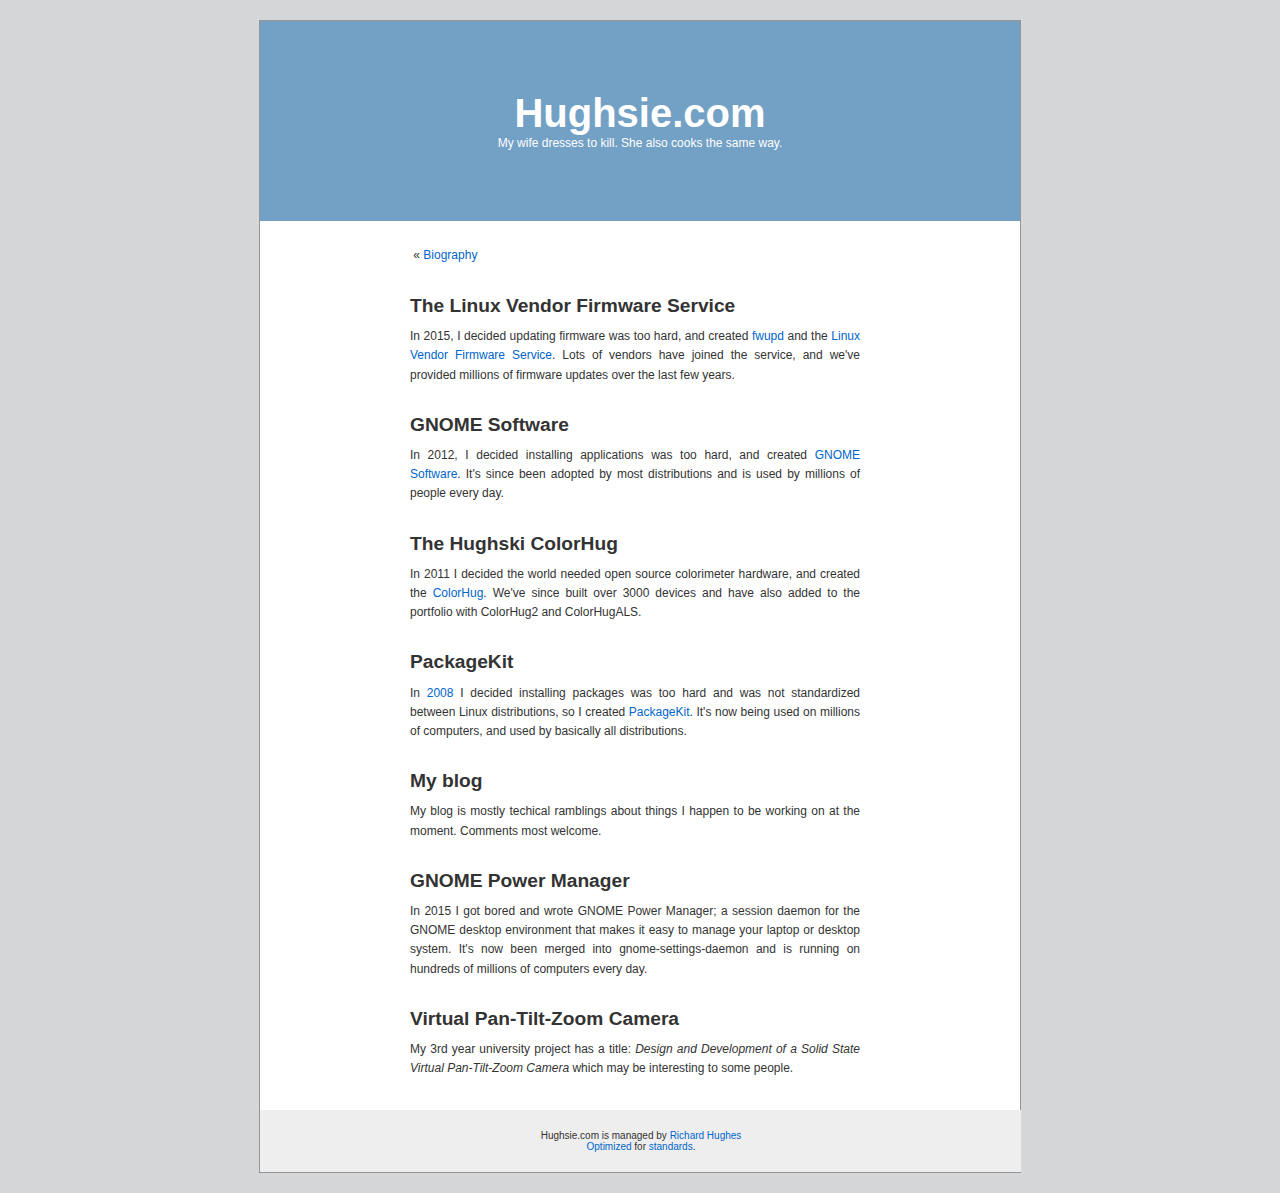
<file: index.html>
<!DOCTYPE html PUBLIC "-//W3C//DTD XHTML 1.0 Transitional//EN" "http://www.w3.org/TR/xhtml1/DTD/xhtml1-transitional.dtd">
<html xmlns="http://www.w3.org/1999/xhtml">
<head>
<meta http-equiv="Content-Type" content="text/html; charset=UTF-8" />
<meta name="keywords" content="hughsie Richard Hughes linux" />
<meta name="description" content="Homepage of Richard Hughes" />
<meta name="author" content="Richard Hughes" />
<title>Hughsie.com  &raquo; website of Richard Hughes</title>
<link rel="stylesheet" href="style.css" type="text/css" media="screen" />
</head>
<body>
<div id="page">
<div id="header">
 <div id="headerimg">
  <h1><a href="http://www.hughsie.com/">Hughsie.com</a></h1>
  <div class="description">My wife dresses to kill. She also cooks the same way.</div>
 </div>
</div>
<hr />
 <div id="content" class="widecolumn">
  <div class="navigation">
   <div class="alignleft">&nbsp;&laquo; <a href="biography.html">Biography</a></div>
   <div class="alignright"></div>
  </div>
  <div class="post">
   <h2><a href="https://fwupd.org/">The Linux Vendor Firmware Service</a></h2>
   <div class="entrytext">
    <p>
     In 2015, I decided updating firmware was too hard, and created
     <a href="https://github.com/fwupd/fwupd">fwupd</a> and the
     <a href="https://fwupd.org/">Linux Vendor Firmware Service</a>.
     Lots of vendors have joined the service, and we've provided millions of
     firmware updates over the last few years.
    </p>
   </div>
  </div><!-- end post -->
  <div class="post">
   <h2><a href="https://wiki.gnome.org/Apps/Software">GNOME Software</a></h2>
   <div class="entrytext">
    <p>
     In 2012, I decided installing applications was too hard, and created
     <a href="https://wiki.gnome.org/Apps/Software">GNOME Software</a>.
     It's since been adopted by most distributions and is used by millions
     of people every day.
    </p>
   </div>
  </div><!-- end post -->
  <div class="post">
   <h2><a href="http://www.hughski.com">The Hughski ColorHug</a></h2>
   <div class="entrytext">
    <p>
     In 2011 I decided the world needed open source colorimeter hardware,
     and created the <a href="http://www.hughski.com">ColorHug</a>.
     We've since built over 3000 devices and have also added to the portfolio
     with ColorHug2 and ColorHugALS.
    </p>
   </div>
  </div><!-- end post -->
  <div class="post">
   <h2><a href="public/introduction-to-packagekit.pdf">PackageKit</a></h2>
   <div class="entrytext">
    <p>
     In <a href="http://www.fosdem.org/2008/">2008</a> I decided installing
     packages was too hard and was not standardized between Linux distributions,
     so I created <a href="http://www.packagekit.org/">PackageKit</a>.
     It's now being used on millions of computers, and used by basically all
     distributions.
    </p>
   </div>
  </div><!-- end post -->
  <div class="post">
   <h2><a href="http://blogs.gnome.org/hughsie/">My blog</a></h2>
   <div class="entrytext">
    <p>
     My blog is mostly techical ramblings about things I happen to be working on at the
     moment. Comments most welcome.
    </p>
   </div>
  </div><!-- end post -->
  <div class="post">
   <h2><a href="http://www.gnome.org/projects/gnome-power-manager/">GNOME Power Manager</a></h2>
   <div class="entrytext">
    <p>
     In 2015 I got bored and wrote GNOME Power Manager; a session daemon for
     the GNOME desktop environment that makes it easy to manage your laptop
     or desktop system.
     It's now been merged into gnome-settings-daemon and is running on
     hundreds of millions of computers every day.
    </p>
   </div>
  </div><!-- end post -->
  <div class="post">
   <h2><a href="public/main.pdf">Virtual Pan-Tilt-Zoom Camera</a></h2>
   <div class="entrytext">
    <p>
     My 3rd year university project has a title: <em>Design and Development of a Solid State Virtual
     Pan-Tilt-Zoom Camera</em> which may be interesting to some people.
    </p>
   </div>
  </div><!-- end post -->
 </div>
<hr />
<div id="footer">
 <p>
  Hughsie.com is managed by
  <a href="mailto:richard@hughsie.com">Richard Hughes</a><br/>
  <a href="http://validator.w3.org/check/referer">Optimized</a>
  for <a href="http://www.w3.org/">standards</a>.
 </p>
</div>
</div>
</html>
</file>
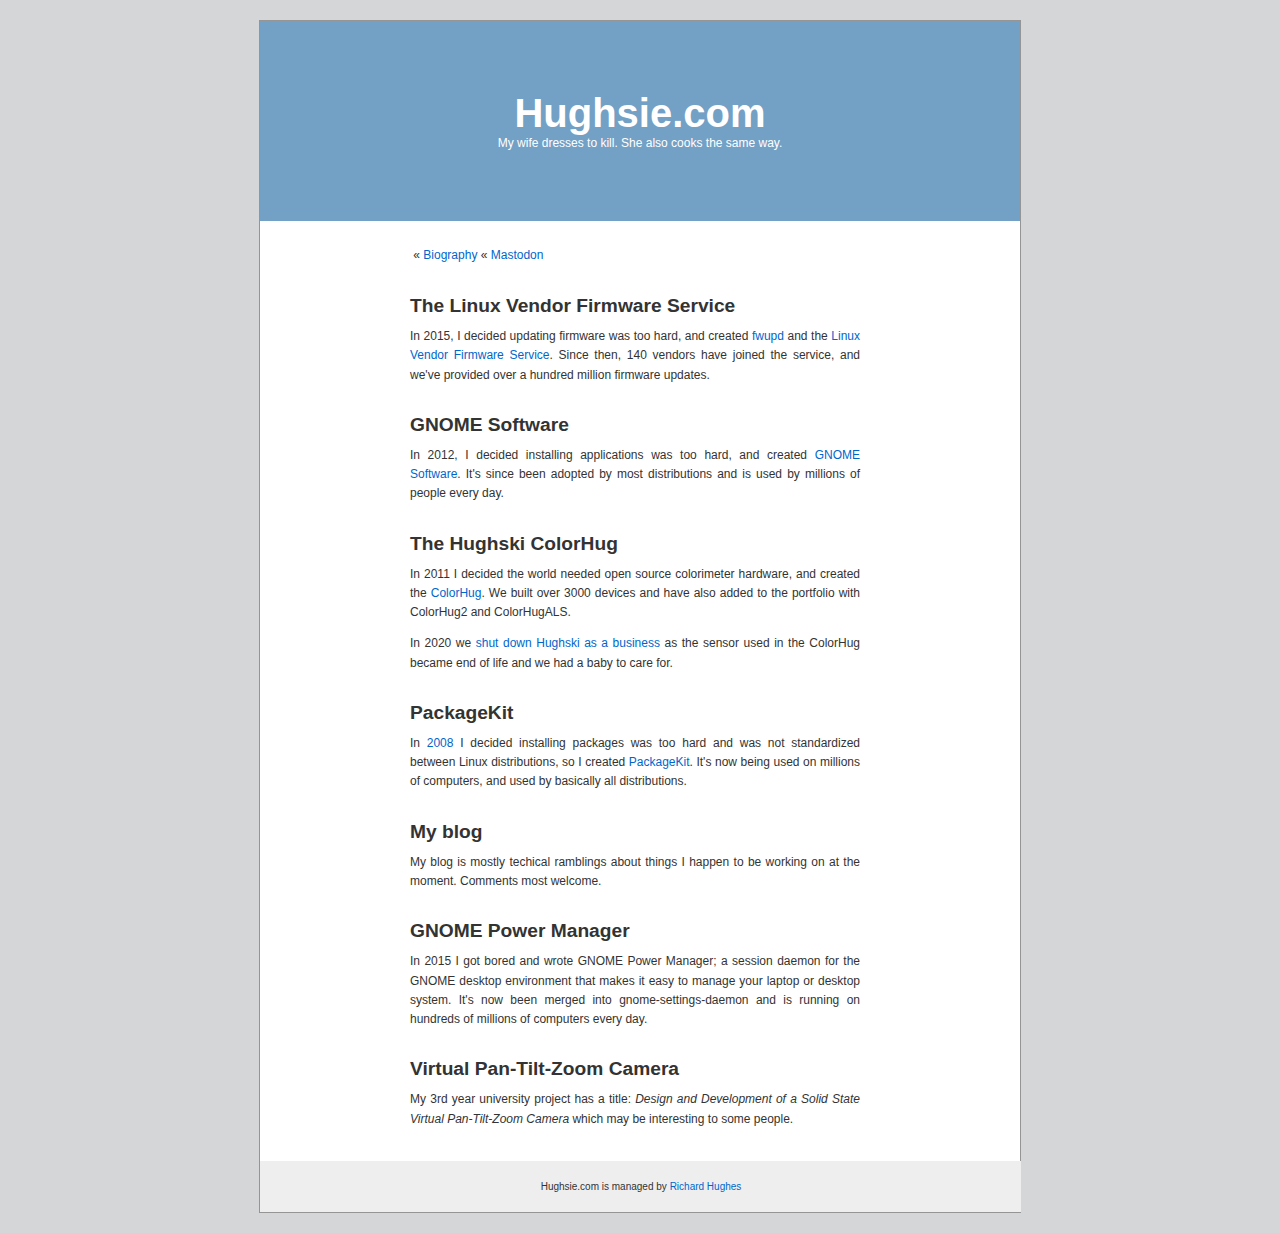
<file: public/index.html>
<!DOCTYPE html PUBLIC "-//W3C//DTD XHTML 1.0 Transitional//EN" "http://www.w3.org/TR/xhtml1/DTD/xhtml1-transitional.dtd">
<html xmlns="http://www.w3.org/1999/xhtml">
<head>
<meta http-equiv="Content-Type" content="text/html; charset=UTF-8" />
<meta name="keywords" content="hughsie Richard Hughes linux" />
<meta name="description" content="Homepage of Richard Hughes" />
<meta name="author" content="Richard Hughes" />
<title>Hughsie.com  &raquo; website of Richard Hughes</title>
<link rel="stylesheet" href="style.css" type="text/css" media="screen" />
</head>
<body>
<div id="page">
<div id="header">
 <div id="headerimg">
  <h1><a href="http://www.hughsie.com/">Hughsie.com</a></h1>
  <div class="description">My wife dresses to kill. She also cooks the same way.</div>
 </div>
</div>
<hr />
 <div id="content" class="widecolumn">
  <div class="navigation">
   <div class="alignleft">&nbsp;&laquo; <a href="biography.html">Biography</a></div>
   <div class="alignleft">&nbsp;&laquo; <a rel="me" href="https://mastodon.social/@hughsie">Mastodon</a></div>
   <div class="alignright"></div>
  </div>
  <div class="post">
   <h2><a href="https://fwupd.org/">The Linux Vendor Firmware Service</a></h2>
   <div class="entrytext">
    <p>
     In 2015, I decided updating firmware was too hard, and created
     <a href="https://github.com/fwupd/fwupd">fwupd</a> and the
     <a href="https://fwupd.org/">Linux Vendor Firmware Service</a>.
     Since then, 140 vendors have joined the service, and we've provided over a hundred million
     firmware updates.
    </p>
   </div>
  </div><!-- end post -->
  <div class="post">
   <h2><a href="https://wiki.gnome.org/Apps/Software">GNOME Software</a></h2>
   <div class="entrytext">
    <p>
     In 2012, I decided installing applications was too hard, and created
     <a href="https://wiki.gnome.org/Apps/Software">GNOME Software</a>.
     It's since been adopted by most distributions and is used by millions
     of people every day.
    </p>
   </div>
  </div><!-- end post -->
  <div class="post">
   <h2><a href="https://github.com/hughski">The Hughski ColorHug</a></h2>
   <div class="entrytext">
    <p>
     In 2011 I decided the world needed open source colorimeter hardware,
     and created the <a href="https://github.com/hughski">ColorHug</a>.
     We built over 3000 devices and have also added to the portfolio with ColorHug2 and ColorHugALS.
    </p>
    <p>
     In 2020 we <a href="https://groups.google.com/g/colorhug-users/c/ePp9HyUUvms">shut down
     Hughski as a business</a> as the sensor used in the ColorHug became end of life and we had a
     baby to care for.
    </p>
   </div>
  </div><!-- end post -->
  <div class="post">
   <h2><a href="public/introduction-to-packagekit.pdf">PackageKit</a></h2>
   <div class="entrytext">
    <p>
     In <a href="https://archive.fosdem.org/2008/">2008</a> I decided installing
     packages was too hard and was not standardized between Linux distributions,
     so I created <a href="https://packagekit.freedesktop.org/">PackageKit</a>.
     It's now being used on millions of computers, and used by basically all
     distributions.
    </p>
   </div>
  </div><!-- end post -->
  <div class="post">
   <h2><a href="http://blogs.gnome.org/hughsie/">My blog</a></h2>
   <div class="entrytext">
    <p>
     My blog is mostly techical ramblings about things I happen to be working on at the
     moment. Comments most welcome.
    </p>
   </div>
  </div><!-- end post -->
  <div class="post">
   <h2><a href="http://www.gnome.org/projects/gnome-power-manager/">GNOME Power Manager</a></h2>
   <div class="entrytext">
    <p>
     In 2015 I got bored and wrote GNOME Power Manager; a session daemon for
     the GNOME desktop environment that makes it easy to manage your laptop
     or desktop system.
     It's now been merged into gnome-settings-daemon and is running on
     hundreds of millions of computers every day.
    </p>
   </div>
  </div><!-- end post -->
  <div class="post">
   <h2><a href="public/main.pdf">Virtual Pan-Tilt-Zoom Camera</a></h2>
   <div class="entrytext">
    <p>
     My 3rd year university project has a title: <em>Design and Development of a Solid State Virtual
     Pan-Tilt-Zoom Camera</em> which may be interesting to some people.
    </p>
   </div>
  </div><!-- end post -->
 </div>
<hr />
<div id="footer">
 <p>
  Hughsie.com is managed by
  <a href="mailto:richard@hughsie.com">Richard Hughes</a><br/>
 </p>
</div>
</div>
</html>
</file>
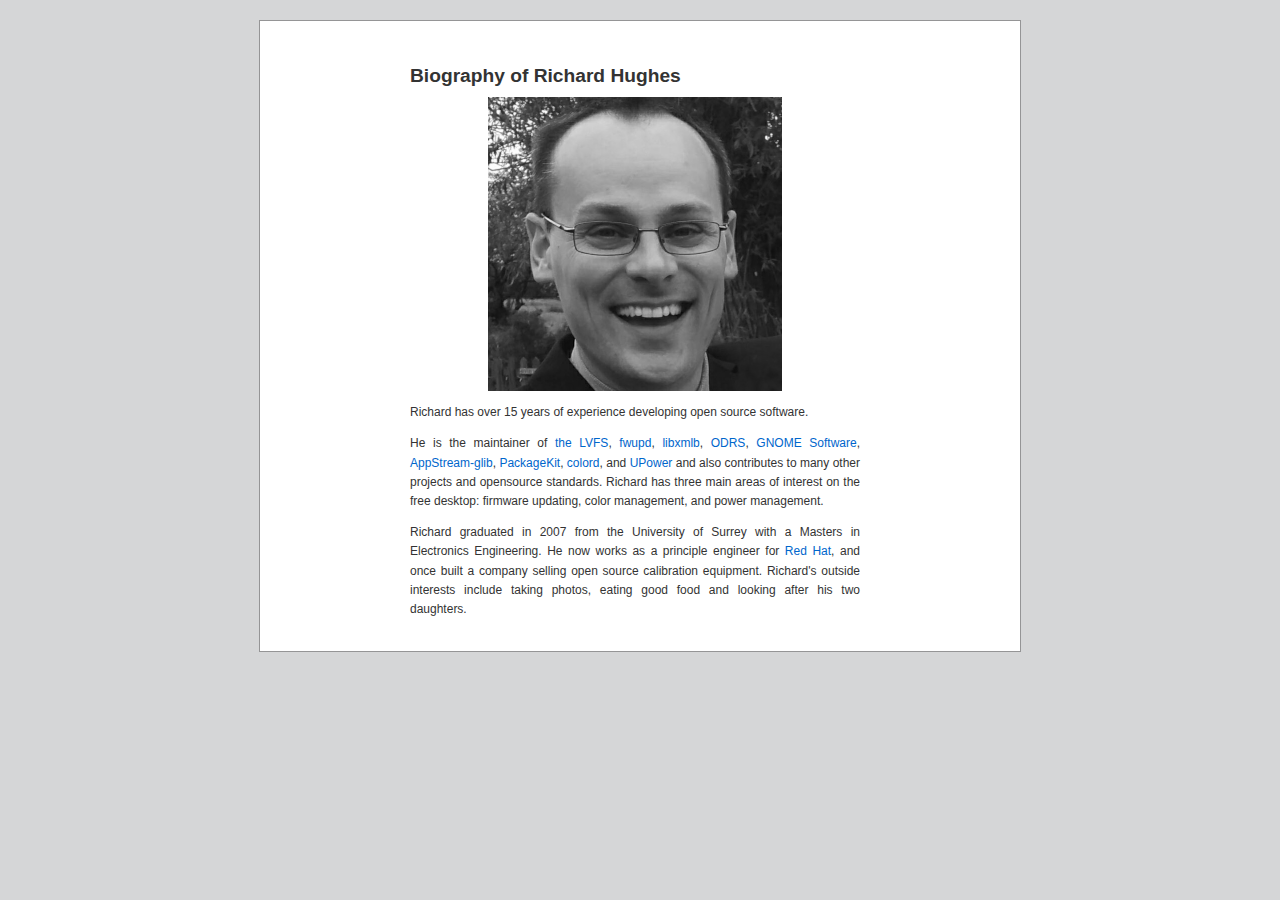
<file: biography.html>
<!DOCTYPE html PUBLIC "-//W3C//DTD XHTML 1.0 Transitional//EN" "http://www.w3.org/TR/xhtml1/DTD/xhtml1-transitional.dtd">
<html xmlns="http://www.w3.org/1999/xhtml">
<head>
<meta http-equiv="Content-Type" content="text/html; charset=UTF-8" />
<meta name="description" content="Biography of Richard Hughes" />
<meta name="author" content="Richard Hughes" />
<title>Hughsie.com  &raquo; website of Richard Hughes</title>
<link rel="stylesheet" href="style.css" type="text/css" media="screen" />
</head>
<body>
<div id="page">
<hr />
 <div id="content" class="widecolumn">
  <div class="post">
   <h2>Biography of Richard Hughes</h2>
   <div class="entrytext">
    <p>
     <center>
       <img src="images/biophoto.png" alt="[photo]"/>
     </center>
    </p>
    <p>
      Richard has over 15 years of experience developing open source software.
    </p>
    <p>
      He is the maintainer of
      <a href="https://fwupd.org/">the LVFS</a>,
      <a href="https://github.com/hughsie/fwupd">fwupd</a>,
      <a href="https://github.com/hughsie/libxmlb">libxmlb</a>,
      <a href="https://gitlab.gnome.org/Infrastructure/odrs-web">ODRS</a>,
      <a href="https://gitlab.gnome.org/GNOME/gnome-software">GNOME Software</a>,
      <a href="https://github.com/hughsie/appstream-glib">AppStream-glib</a>,
      <a href="https://github.com/hughsie/PackageKit">PackageKit</a>,
      <a href="https://github.com/hughsie/colord">colord</a>,
      and
      <a href="http://upower.freedesktop.org/">UPower</a>
      and also contributes to many other projects and opensource standards.
      Richard has three main areas of interest on the free desktop:
      firmware updating, color management, and power management.
    </p>
    <p>
      Richard graduated in 2007 from the University of Surrey with
      a Masters in Electronics Engineering.
      He now works as a principle engineer for <a href="https://www.redhat.com/">Red Hat</a>,
      and once built a company selling open source calibration equipment.
      Richard's outside interests include taking photos, eating good food and
      looking after his two daughters.
    </p>
   </div>
  </div><!-- end post -->
 </div>
<hr />
</div>
</html>
</file>
<file: style.css>
/* Begin Typography & Colors */
body {
	font-size: 62.5%; /* Resets 1em to 10px */
	font-family: 'Lucida Grande', Verdana, Arial, Sans-Serif;
	background-color: #d5d6d7;
	color: #333;
	text-align: center;
}

#page {
	background-color: white;
	border: 1px solid #959596;
	text-align: left;
}

#header {
	background-color: #73a0c5;
}

#content {
	font-size: 1.2em
}

.widecolumn .entry p {
	font-size: 1.05em;
}

.narrowcolumn .entry, .widecolumn .entry {
	line-height: 1.4em;
}

.widecolumn {
	line-height: 1.6em;
}

.narrowcolumn .postmetadata {
	text-align: center;
}

.alt {
	background-color: #f8f8f8;
	border-top: 1px solid #ddd;
	border-bottom: 1px solid #ddd;
}

#footer {
	background-color: #eee;
}

small {
	font-family: Arial, Helvetica, Sans-Serif;
	font-size: 0.9em;
	line-height: 1.5em;
}

h1, h2, h3 {
	font-family: 'Trebuchet MS', 'Lucida Grande', Verdana, Arial, Sans-Serif;
	font-weight: bold;
}

h1 {
	font-size: 4em;
	text-align: center;
}

.description {
	font-size: 1.2em;
	text-align: center;
}

h2 {
	font-size: 1.6em;
}

h2.pagetitle {
	font-size: 1.6em;
}

#sidebar h2 {
	font-family: 'Lucida Grande', Verdana, Sans-Serif;
	font-size: 1.2em;
}

h3 {
	font-size: 1.3em;
}

h1, h1 a, h1 a:hover, h1 a:visited, .description {
	text-decoration: none;
	color: white;
}

h2, h2 a, h2 a:visited, h3, h3 a, h3 a:visited {
	color: #333;
}

h2, h2 a, h2 a:hover, h2 a:visited, h3, h3 a, h3 a:hover, h3 a:visited, #sidebar h2, cite {
	text-decoration: none;
}

.entry p a:visited {
	color: #b85b5a;
}

#sidebar {
	font: 1em 'Lucida Grande', Verdana, Arial, Sans-Serif;
}

small, #sidebar ul ul li, #sidebar ul ol li, .nocomments, .postmetadata, blockquote, strike {
	color: #777;
}

code {
	font: 1.1em 'Courier New', Courier, Fixed;
}

acronym, abbr, span.caps
{
	font-size: 0.9em;
	letter-spacing: .07em;
}

a, h2 a:hover, h3 a:hover {
	color: #06c;
	text-decoration: none;
}

a:hover {
	color: #147;
	text-decoration: underline;
}

/* End Typography & Colors */

/* Begin Structure */
body {
	margin: 0;
	padding: 0;
}

#page {
	background-color: white;
	margin: 20px auto;
	padding: 0;
	width: 760px;
	border: 1px solid #959596;
}

#header {
	padding: 0;
	margin: 0 auto;
	height: 200px;
	width: 100%;
	background-color: #73a0c5;
}

#headerimg {
	margin: 0;
	height: 200px;
	width: 100%;
}

.narrowcolumn {
	float: left;
	padding: 0 0 20px 45px;
	margin: 0px 0 0;
	width: 450px;
}

.widecolumn {
	padding: 10px 0 20px 0;
	margin: 5px 0 0 150px;
	width: 450px;
}

.post {
	margin: 0 0 40px;
	text-align: justify;
}

.widecolumn .post {
	margin: 0;
}

.narrowcolumn .postmetadata {
	padding-top: 5px;
}

.widecolumn .postmetadata {
	margin: 30px 0;
}

.widecolumn .smallattachment {
	text-align: center;
	float: left;
	width: 128px;
	margin: 5px 5px 5px 0px;
}

.widecolumn .attachment {
	text-align: center;
	margin: 5px 0px;
}

.postmetadata {
	clear: left;
}

#footer {
	padding: 0 0 0 1px;
	margin: 0 auto;
	width: 760px;
	clear: both;
}

#footer p {
	margin: 0;
	padding: 20px 0;
	text-align: center;
}
/* End Structure */

/*	Begin Headers */
h1 {
	padding-top: 70px;
	margin: 0;
}

.description {
	text-align: center;
}

h2 {
	margin: 30px 0 0;
}

h2.pagetitle {
	margin-top: 30px;
	text-align: center;
}

#sidebar h2 {
	margin: 5px 0 0;
	padding: 0;
}

h3 {
	padding: 0;
	margin: 30px 0 0;
}

/* End Headers */

/* Begin Images */
p img {
	padding: 0;
	max-width: 100%;
}

/*	Using 'class="alignright"' on an image will (who would've
	thought?!) align the image to the right. And using 'class="centered',
	will of course center the image. This is much better than using
	align="center", being much more futureproof (and valid) */

img.centered {
	display: block;
	margin-left: auto;
	margin-right: auto;
}

img.alignright {
	padding: 4px;
	margin: 0 0 2px 7px;
	display: inline;
}

img.alignleft {
	padding: 4px;
	margin: 0 7px 2px 0;
	display: inline;
}

.alignright {
	float: right;
}

.alignleft {
	float: left
}
/* End Images */

/* Begin Lists

	Special stylized non-IE bullets
	Do not work in Internet Explorer, which merely default to normal bullets. */

html>body .entry ul {
	margin-left: 0px;
	padding: 0 0 0 30px;
	list-style: none;
	padding-left: 10px;
	text-indent: -10px;
}

html>body .entry li {
	margin: 7px 0 8px 10px;
}

.entry ul li:before, #sidebar ul ul li:before {
	content: "\00BB \0020";
}

.entry ol {
	padding: 0 0 0 35px;
	margin: 0;
}

.entry ol li {
	margin: 0;
	padding: 0;
}

.postmetadata ul, .postmetadata li {
	display: inline;
	list-style-type: none;
	list-style-image: none;
}

#sidebar ul, #sidebar ul ol {
	margin: 0;
	padding: 0;
}

#sidebar ul li {
	list-style-type: none;
	list-style-image: none;
	margin-bottom: 15px;
}

#sidebar ul p, #sidebar ul select {
	margin: 5px 0 8px;
}

#sidebar ul ul, #sidebar ul ol {
	margin: 5px 0 0 10px;
}

#sidebar ul ul ul, #sidebar ul ol {
	margin: 0 0 0 10px;
}

ol li, #sidebar ul ol li {
	list-style: decimal outside;
}

#sidebar ul ul li, #sidebar ul ol li {
	margin: 3px 0 0;
	padding: 0;
}
/* End Entry Lists */

/* Begin Various Tags & Classes */
acronym, abbr, span.caps {
	cursor: help;
}

acronym, abbr {
	border-bottom: 1px dashed #999;
}

blockquote {
	margin: 15px 30px 0 10px;
	padding-left: 20px;
	border-left: 5px solid #ddd;
}

blockquote cite {
	margin: 5px 0 0;
	display: block;
}

.center {
	text-align: center;
}

hr {
	display: none;
}

a img {
	border: none;
}

.navigation {
	display: block;
	text-align: center;
	margin-top: 10px;
	margin-bottom: 60px;
}
/* End Various Tags & Classes*/
</file>
<file: public/style.css>
/* Begin Typography & Colors */
body {
	font-size: 62.5%; /* Resets 1em to 10px */
	font-family: 'Lucida Grande', Verdana, Arial, Sans-Serif;
	background-color: #d5d6d7;
	color: #333;
	text-align: center;
}

#page {
	background-color: white;
	border: 1px solid #959596;
	text-align: left;
}

#header {
	background-color: #73a0c5;
}

#content {
	font-size: 1.2em
}

.widecolumn .entry p {
	font-size: 1.05em;
}

.narrowcolumn .entry, .widecolumn .entry {
	line-height: 1.4em;
}

.widecolumn {
	line-height: 1.6em;
}

.narrowcolumn .postmetadata {
	text-align: center;
}

.alt {
	background-color: #f8f8f8;
	border-top: 1px solid #ddd;
	border-bottom: 1px solid #ddd;
}

#footer {
	background-color: #eee;
}

small {
	font-family: Arial, Helvetica, Sans-Serif;
	font-size: 0.9em;
	line-height: 1.5em;
}

h1, h2, h3 {
	font-family: 'Trebuchet MS', 'Lucida Grande', Verdana, Arial, Sans-Serif;
	font-weight: bold;
}

h1 {
	font-size: 4em;
	text-align: center;
}

.description {
	font-size: 1.2em;
	text-align: center;
}

h2 {
	font-size: 1.6em;
}

h2.pagetitle {
	font-size: 1.6em;
}

#sidebar h2 {
	font-family: 'Lucida Grande', Verdana, Sans-Serif;
	font-size: 1.2em;
}

h3 {
	font-size: 1.3em;
}

h1, h1 a, h1 a:hover, h1 a:visited, .description {
	text-decoration: none;
	color: white;
}

h2, h2 a, h2 a:visited, h3, h3 a, h3 a:visited {
	color: #333;
}

h2, h2 a, h2 a:hover, h2 a:visited, h3, h3 a, h3 a:hover, h3 a:visited, #sidebar h2, cite {
	text-decoration: none;
}

.entry p a:visited {
	color: #b85b5a;
}

#sidebar {
	font: 1em 'Lucida Grande', Verdana, Arial, Sans-Serif;
}

small, #sidebar ul ul li, #sidebar ul ol li, .nocomments, .postmetadata, blockquote, strike {
	color: #777;
}

code {
	font: 1.1em 'Courier New', Courier, Fixed;
}

acronym, abbr, span.caps
{
	font-size: 0.9em;
	letter-spacing: .07em;
}

a, h2 a:hover, h3 a:hover {
	color: #06c;
	text-decoration: none;
}

a:hover {
	color: #147;
	text-decoration: underline;
}

/* End Typography & Colors */

/* Begin Structure */
body {
	margin: 0;
	padding: 0;
}

#page {
	background-color: white;
	margin: 20px auto;
	padding: 0;
	width: 760px;
	border: 1px solid #959596;
}

#header {
	padding: 0;
	margin: 0 auto;
	height: 200px;
	width: 100%;
	background-color: #73a0c5;
}

#headerimg {
	margin: 0;
	height: 200px;
	width: 100%;
}

.narrowcolumn {
	float: left;
	padding: 0 0 20px 45px;
	margin: 0px 0 0;
	width: 450px;
}

.widecolumn {
	padding: 10px 0 20px 0;
	margin: 5px 0 0 150px;
	width: 450px;
}

.post {
	margin: 0 0 40px;
	text-align: justify;
}

.widecolumn .post {
	margin: 0;
}

.narrowcolumn .postmetadata {
	padding-top: 5px;
}

.widecolumn .postmetadata {
	margin: 30px 0;
}

.widecolumn .smallattachment {
	text-align: center;
	float: left;
	width: 128px;
	margin: 5px 5px 5px 0px;
}

.widecolumn .attachment {
	text-align: center;
	margin: 5px 0px;
}

.postmetadata {
	clear: left;
}

#footer {
	padding: 0 0 0 1px;
	margin: 0 auto;
	width: 760px;
	clear: both;
}

#footer p {
	margin: 0;
	padding: 20px 0;
	text-align: center;
}
/* End Structure */

/*	Begin Headers */
h1 {
	padding-top: 70px;
	margin: 0;
}

.description {
	text-align: center;
}

h2 {
	margin: 30px 0 0;
}

h2.pagetitle {
	margin-top: 30px;
	text-align: center;
}

#sidebar h2 {
	margin: 5px 0 0;
	padding: 0;
}

h3 {
	padding: 0;
	margin: 30px 0 0;
}

/* End Headers */

/* Begin Images */
p img {
	padding: 0;
	max-width: 100%;
}

/*	Using 'class="alignright"' on an image will (who would've
	thought?!) align the image to the right. And using 'class="centered',
	will of course center the image. This is much better than using
	align="center", being much more futureproof (and valid) */

img.centered {
	display: block;
	margin-left: auto;
	margin-right: auto;
}

img.alignright {
	padding: 4px;
	margin: 0 0 2px 7px;
	display: inline;
}

img.alignleft {
	padding: 4px;
	margin: 0 7px 2px 0;
	display: inline;
}

.alignright {
	float: right;
}

.alignleft {
	float: left
}
/* End Images */

/* Begin Lists

	Special stylized non-IE bullets
	Do not work in Internet Explorer, which merely default to normal bullets. */

html>body .entry ul {
	margin-left: 0px;
	padding: 0 0 0 30px;
	list-style: none;
	padding-left: 10px;
	text-indent: -10px;
}

html>body .entry li {
	margin: 7px 0 8px 10px;
}

.entry ul li:before, #sidebar ul ul li:before {
	content: "\00BB \0020";
}

.entry ol {
	padding: 0 0 0 35px;
	margin: 0;
}

.entry ol li {
	margin: 0;
	padding: 0;
}

.postmetadata ul, .postmetadata li {
	display: inline;
	list-style-type: none;
	list-style-image: none;
}

#sidebar ul, #sidebar ul ol {
	margin: 0;
	padding: 0;
}

#sidebar ul li {
	list-style-type: none;
	list-style-image: none;
	margin-bottom: 15px;
}

#sidebar ul p, #sidebar ul select {
	margin: 5px 0 8px;
}

#sidebar ul ul, #sidebar ul ol {
	margin: 5px 0 0 10px;
}

#sidebar ul ul ul, #sidebar ul ol {
	margin: 0 0 0 10px;
}

ol li, #sidebar ul ol li {
	list-style: decimal outside;
}

#sidebar ul ul li, #sidebar ul ol li {
	margin: 3px 0 0;
	padding: 0;
}
/* End Entry Lists */

/* Begin Various Tags & Classes */
acronym, abbr, span.caps {
	cursor: help;
}

acronym, abbr {
	border-bottom: 1px dashed #999;
}

blockquote {
	margin: 15px 30px 0 10px;
	padding-left: 20px;
	border-left: 5px solid #ddd;
}

blockquote cite {
	margin: 5px 0 0;
	display: block;
}

.center {
	text-align: center;
}

hr {
	display: none;
}

a img {
	border: none;
}

.navigation {
	display: block;
	text-align: center;
	margin-top: 10px;
	margin-bottom: 60px;
}
/* End Various Tags & Classes*/
</file>
